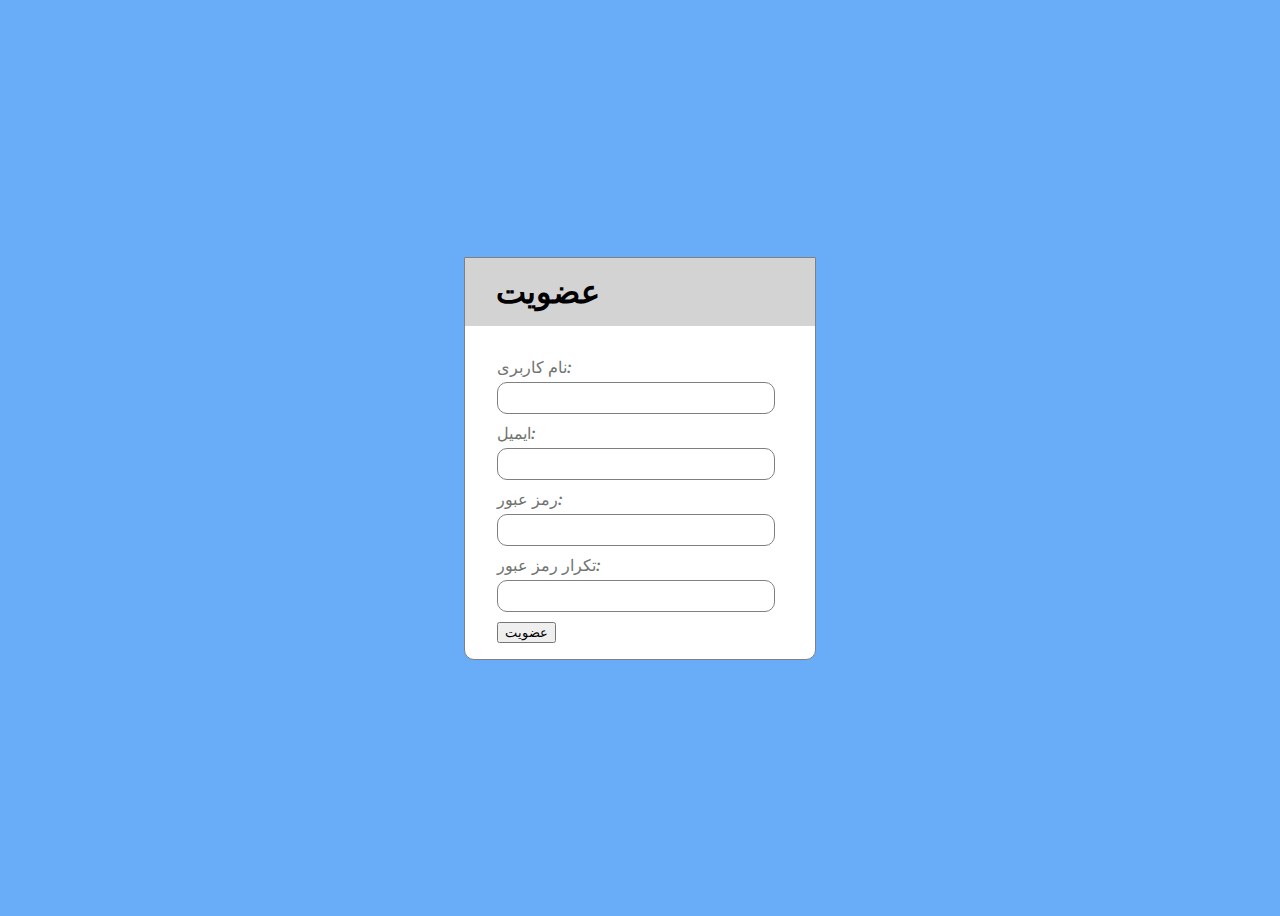
<file: index.html>
<!doctype html>
<html lang="en" xmlns="http://www.w3.org/1999/html">
<head>
    <meta charset="UTF-8">
    <meta name="viewport"
          content="width=device-width, user-scalable=no, initial-scale=1.0, maximum-scale=1.0, minimum-scale=1.0">
    <meta http-equiv="X-UA-Compatible" content="ie=edge">
    <link rel="stylesheet" href="style.css">
    <title>validation</title>
</head>
<body>
<div class="container">
    <div class="content">
        <div class="header">
            <h1>عضویت</h1>
        </div>
        <div class="card-body">
            <form id="form" class="form">
                <div class="form-control">
                    <label for="username">نام کاربری:</label><br/>
                    <input type="text" id="username"/>
                    <small></small>
                </div>
                <div class="form-control">
                    <label for="username">ایمیل:</label><br/>
                    <input type="email" id="email"/>
                    <small></small>
                </div>
                <div class="form-control">
                    <label for="username">رمز عبور:</label><br/>
                    <input type="password" id="password"/>
                    <small></small>
                </div>
                <div class="form-control">
                    <label for="username">تکرار رمز عبور:</label><br/>
                    <input type="password" id="password2"/>
                    <small></small>
                </div>
                <button>عضویت</button>
            </form>
        </div>
    </div>
</div>
<script src="app.js"></script>
</body>
</html>
</file>
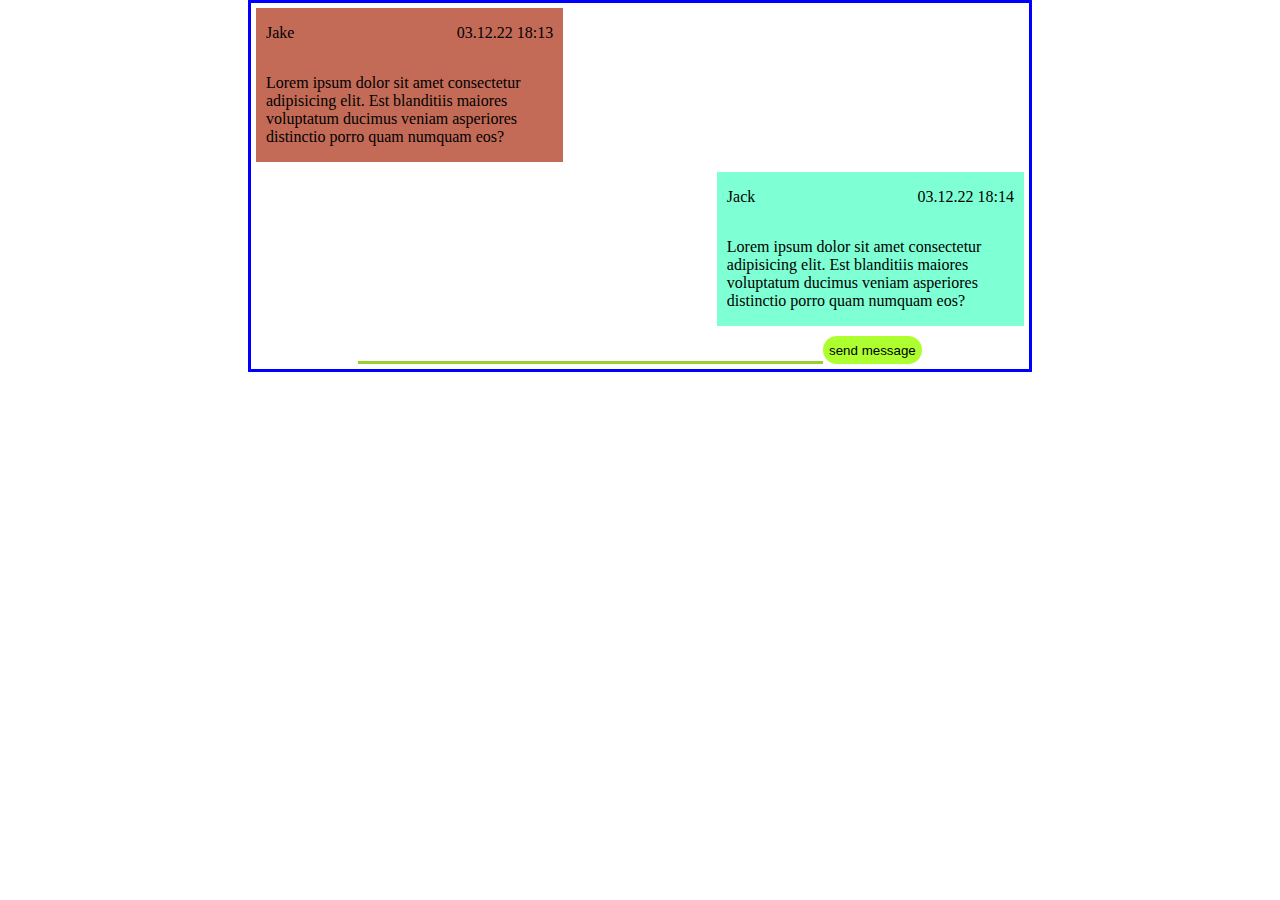
<file: chat.html>
<!DOCTYPE html>
<html lang="en">
<head>
    <meta charset="UTF-8">
    <meta http-equiv="X-UA-Compatible" content="IE=edge">
    <meta name="viewport" content="width=device-width, initial-scale=1.0">
    <title>My Chat application</title>
    <link rel="stylesheet" href="./styles.css">
</head>
<body>
    <main>
        <div class="messages">
            <div class="messageContainer left">
                <div class="message foreign">
                    <div class="messageInfo">
                        <p class="username">Jake</p>
                        <p class="date">03.12.22 18:13</p>
                    </div>
                    <div class="textContainer">
                        <p>Lorem ipsum dolor sit amet consectetur adipisicing elit. Est blanditiis maiores voluptatum ducimus veniam asperiores distinctio porro quam numquam eos?</p>
                    </div>
                </div>
            </div>
            <div class="messageContainer">
                <div class="message">
                    <div class="messageInfo">
                        <p class="username">Jack</p>
                        <p class="date">03.12.22 18:14</p>
                    </div>
                    <div class="textContainer">
                        <p>Lorem ipsum dolor sit amet consectetur adipisicing elit. Est blanditiis maiores voluptatum ducimus veniam asperiores distinctio porro quam numquam eos?</p>
                    </div>
                </div>
            </div>
        </div>
        <div class="bottomNavigation">
            <input type="text" id="input">
            <button id="send">send message</button>
        </div>
    </main>    
    <script src="./chatApp.js"></script>
</body>
</html>
</file>
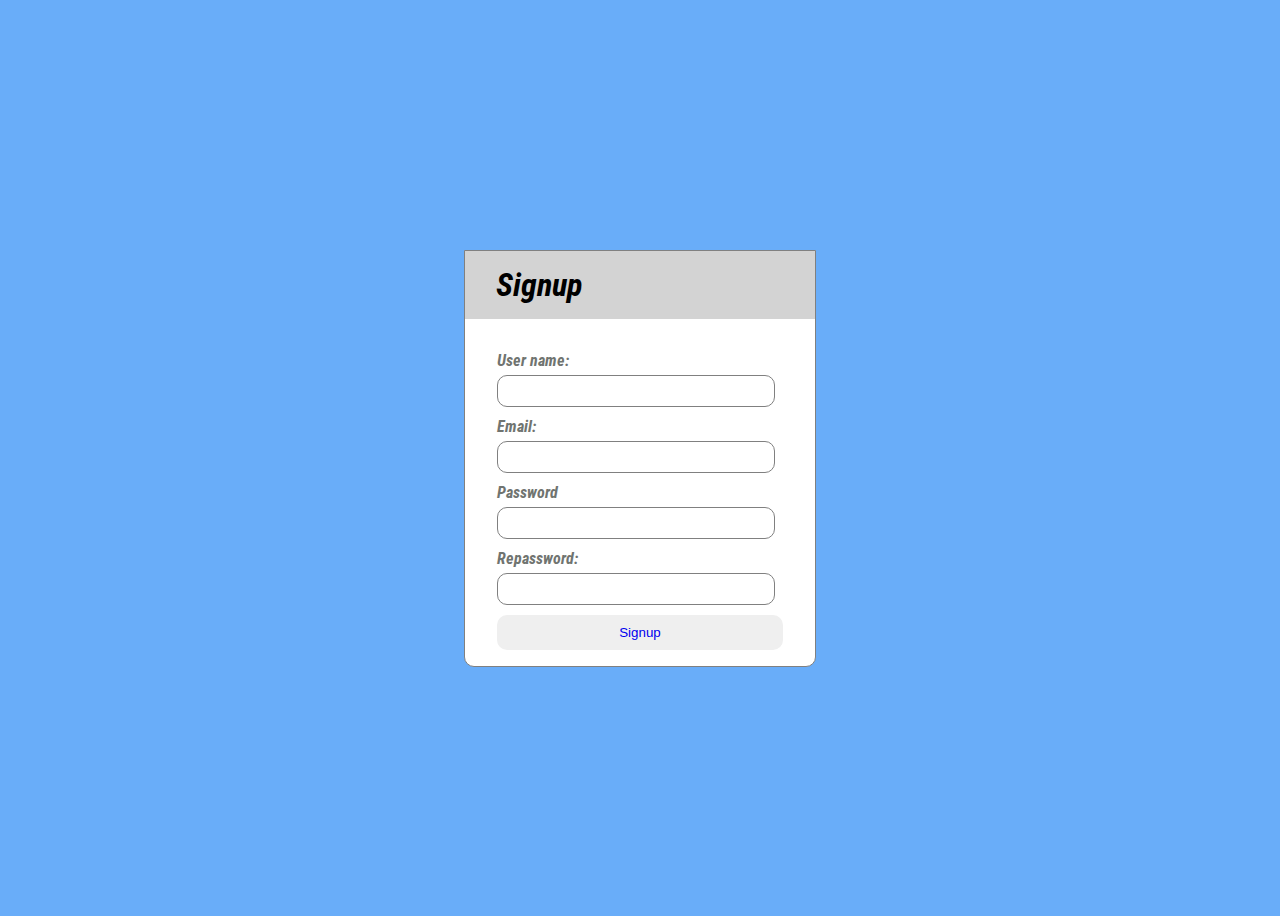
<file: signup.html>
<!doctype html>
<html lang="en" xmlns="http://www.w3.org/1999/html">

<head>
    <meta charset="UTF-8">
    <meta name="viewport"
        content="width=device-width, user-scalable=no, initial-scale=1.0, maximum-scale=1.0, minimum-scale=1.0">
    <meta http-equiv="X-UA-Compatible" content="ie=edge">
    <link rel="stylesheet" href="style.css">
    <title>validation</title>
</head>

<body>
    <div class="container">
        <div class="content">
            <div class="header">
                <h1>Signup</h1>
            </div>
            <div class="card-body">
                <form id="form" class="form">
                    <div class="form-control">
                        <label for="username">User name:</label><br />
                        <input type="text" id="username" />
                        <small></small>
                    </div>
                    <div class="form-control">
                        <label for="username">Email:</label><br />
                        <input type="email" id="email" />
                        <small></small>
                    </div>
                    <div class="form-control">
                        <label for="username">Password</label><br />
                        <input type="password" id="password" />
                        <small></small>
                    </div>
                    <div class="form-control">
                        <label for="username">Repassword:</label><br />
                        <input type="password" id="password2" />
                        <small></small><br />
                    </div>
                    <button class='signup-btm'>
                    <a href="./index.html"> Signup</a>   
                    </button>
                </form>
            </div>
        </div>
    </div>
    <script src="app.js"></script>
</body>

</html>
</file>
<file: style.css>
@font-face {
    font-family: roboto;
    src: url("./font/RobotoCondensed-BoldItalic.ttf");
}

body {

    background-color: #69adf9;
    font-family: roboto !important;
}

.header {
    background-color: lightgray;
    padding: 15px;
    margin-bottom: 1rem;
}

h1 {
    margin: 0 1rem;
}

.container {
    display: flex;
    height: 100vh;
    justify-content: center;
    align-items: center;
}

.content {
    border: solid 1px gray;
    width: 350px;
    background-color: white;
    border-bottom-left-radius: 10px;
    border-bottom-right-radius: 10px;

}

.form-control.error input {
    border-color: red;
}

.form-control.succsecc input {
    border-color: greenyellow;
}

.form-control small {
    color: red;
    bottom: 0;
    right: 0;
}

.card-body {
    padding: 1rem 2rem;
}

input {
    width: 17rem;
    height: 28px;
    margin-top: 5px;
    margin-bottom: 10px;
    border-radius: 10px;
    border: solid 0.5px gray;
}

.login {
    height: 35px;
    width: 125px;
    border-radius: 10px;
    border: none;
    background-color: #19b7f5;
    color: #fff;
}

.signup {
    height: 35px;
    width: 125px;
    border-radius: 10px;
    border: none;
    background-color: #00ff16;
}

.signup-btm {
    height: 35px;
    width: 100%;
    border-radius: 10px;
    border: none;
}

.btn-box {
    display: flex;
    justify-content: space-between;
    margin-bottom: 1rem;
    margin-top: 10px;
}

a {
    text-decoration: none;
}

span {
    color: #707470 !important;
}

label {
    color: #707470 !important;
}
</file>
<file: styles.css>
html{
    margin: 0px;
    padding: 0px;
}

body{
    margin: 0px;
    padding: 0px;
    display: flex;
    justify-content: center;
}

main{
    border: 3px solid blue;
    width: 60%;
    padding: 5px;
}

.bottomNavigation{
    margin-top: 10px;
    display: flex;
    justify-content: center;
}

.bottomNavigation > input {
    width: 60%;
    border: none;
    border-bottom: 3px solid yellowgreen;
    font-size: 20px;
    font-weight: 550;
}

.bottomNavigation > input:focus {
    outline: none;
}

.bottomNavigation > button{
    border-radius: 20px;
    border: none;
    background-color: greenyellow;
    transition: all 0.3s;
    cursor: pointer;
}

.bottomNavigation > button:hover{
    background-color: rgb(87, 129, 24);
    color: white;
}

.messageContainer{
    display: flex;
    justify-content: flex-end;
    margin-bottom: 10px;
}

.left{
    justify-content: flex-start;
}

.foreign{
    background-color: rgb(196, 107, 87) !important;
}

.message{
    width: 40%;
    background-color: aquamarine;
}

.messageInfo{
    display: flex;
    justify-content: space-between;
    padding: 0px 10px;
}

.textContainer{
    padding: 0px 10px;
}
</file>
